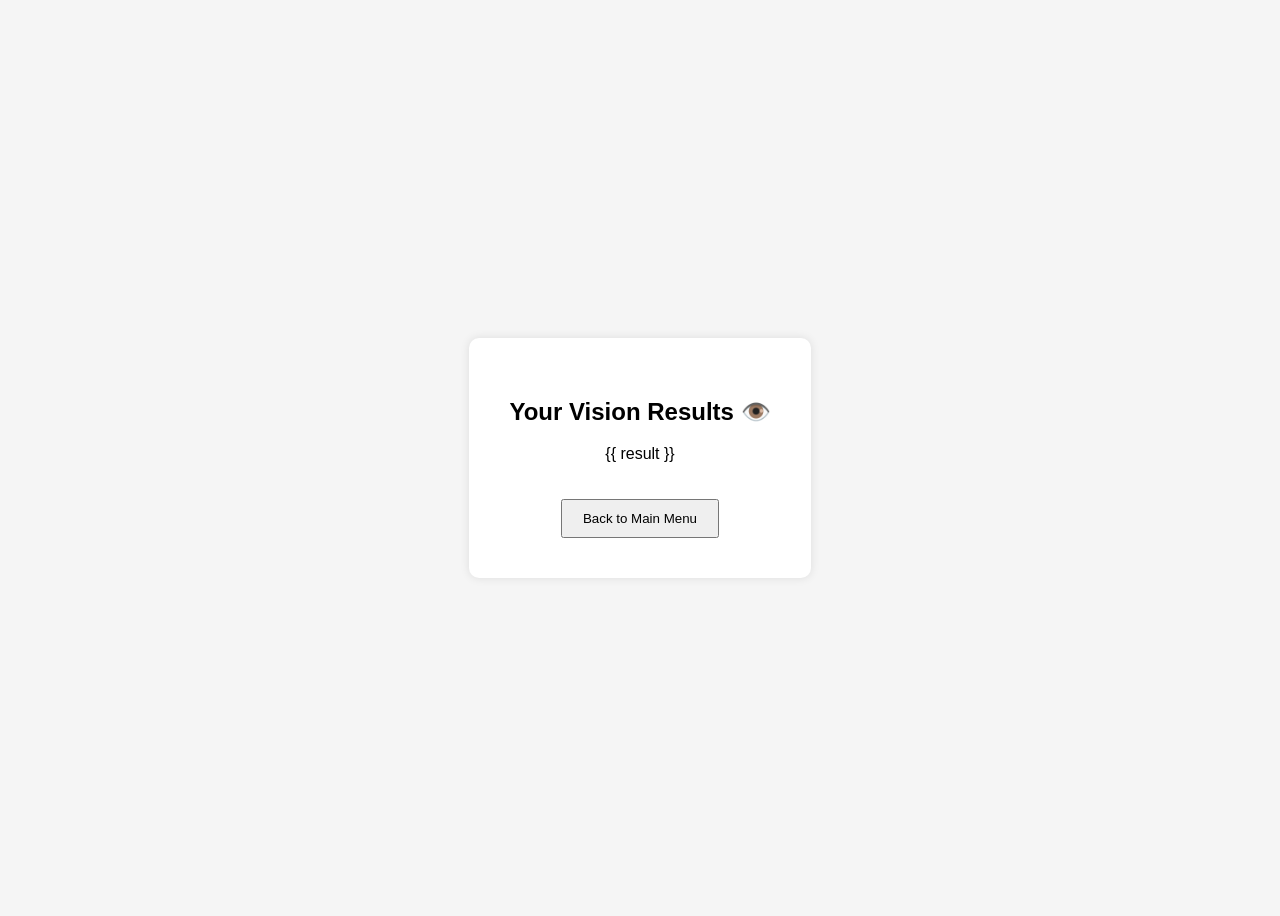
<file: QuickSense/templates/vision_results.html>
<!--This Vision Results Page is for users to automatically see their vision results pop up after their exam --->
<!DOCTYPE html>
<html>
<head>
    <title>Vision Results</title>

    <style>
        body {
            display: flex;
            justify-content: center;
            align-items: center;
            height: 100vh;
            font-family: Arial;
            background-color: #f5f5f5;
        }

        .box {
            text-align: center;
            background: white;
            padding: 40px;
            border-radius: 10px;
            box-shadow: 0 0 10px rgba(0,0,0,0.1);
        }

        button {
            margin-top: 20px;
            padding: 10px 20px;
            cursor: pointer;
        }
    </style>
</head>
<body>

<div class="box">
    <h2>Your Vision Results 👁️</h2>

    <p>{{ result }}</p>

    <a href="/dashboard">
        <button>Back to Main Menu</button>
    </a>
</div>

</body>
</html>
</file>
